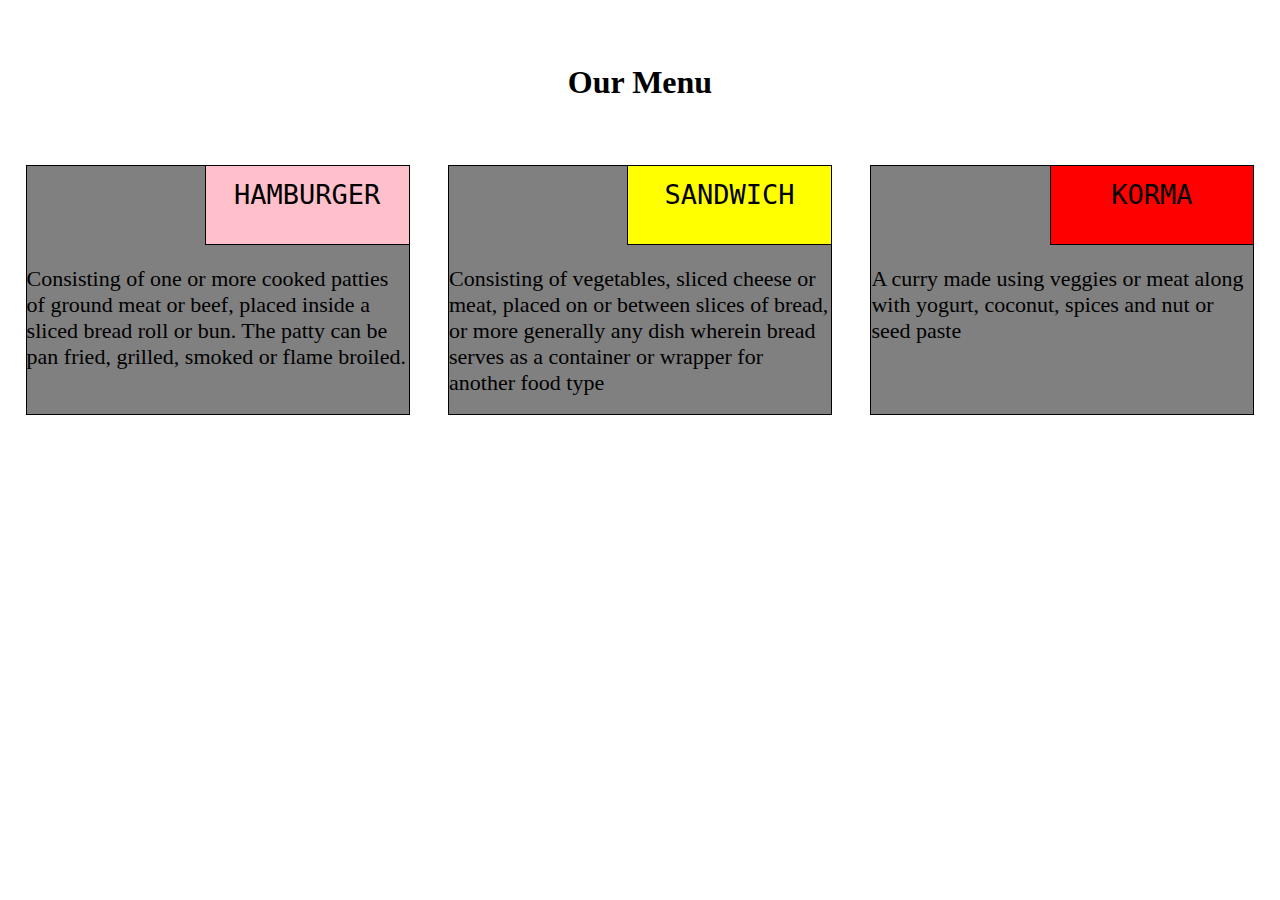
<file: Module-2-Test/index.html>
<!DOCTYPE html>
<html>
<head>
<meta charset="utf-8">
<title>INDEX</title>
<style>
* {
box-sizing: border-box;
margin: 0;
padding: 0;
}
p{
font-family: Script;
}
/*///////////////////////////////////////////////Deskop///////////////////////////////////////////////////////////////////////*/


@media (min-width: 992px) {
h1 {
text-align: center;
font-family: Comic Sans MS;
padding: 5%;
}
#box {
float: left;
width: 30%;
height: 250px;	
font-size: 22px;
background-color: grey;
border: 1px solid black;
overflow: auto;
}
.c1{
position: relative;
left: 2%;
padding-top:100px; 
}
.c2{
position: relative;
left: 5%;
padding-top:100px;
}
.c3{
position: relative;
left: 8%;
padding-top:100px;
}
#box2 {
font-family: Monospace;
text-align: center;
font-size: 27px;
border: 1px solid black;

}
.c4{
background-color: pink;
position: absolute;
height: 80px;
left: 16%;
width: 16%;
padding-top:1%;
}
.c5{
background-color: yellow;
position: absolute;
height: 80px;
left: 49%;
width: 16%;
padding-top:1%;
}
.c6{
background-color: red;
position: absolute;
height: 80px;
left: 82%;
width: 16%;
padding-top:1%;
}
}

/*//////////////////////////////////////////////////////////////////////////////////////////////////////////////////////*/

/*///////////////////////////////////////////////Tablet/////////////////////////////////////////////////////////////////*/

@media (min-width: 768px) and (max-width: 991px) {
h1 {
text-align: center;
font-family: Comic Sans MS;
padding: 5%;
}
#box {
float: left;
font-size: 22px;
background-color: grey;
border: 1px solid black;
overflow: auto;
}
.c1{
width: 46%;
height: 250px;	
position: relative;
left: 3%;
padding-top:100px; 
}
.c2{
width: 46%;
height: 250px;	
position: relative;
left: 5%;
padding-top:100px;
}
.c3{
clear: left;
width: 94%;
height: 250px;	
position: absolute;
top: 57%;
left: 3%;
padding-top:100px;
}
#box2 {
font-family: Monospace;
text-align: center;
font-size: 27px;
border: 1px solid black;

}
.c4{
background-color: pink;
position: absolute;
height: 70px;
left: 27%;
width: 22%;
padding-top:1%;
}
.c5{
background-color: yellow;
position: absolute;
height: 70px;
left: 75%;
width: 22%;
padding-top:1%;
}
.c6{
background-color: red;
clear: left;
position: absolute;
top: 57%;
height: 70px;
left: 72%;
width: 25%;
padding-top:1%;
}
}

/*//////////////////////////////////////////////////////////////////////////////////////////////////////////////////////*/
/*///////////////////////////////////////////////Mobile/////////////////////////////////////////////////////////////////*/

@media (max-width: 767px) {
h1 {
text-align: center;
font-family: Comic Sans MS;
padding: 5%;
}
#box {
float: left;
font-size: 21px;
background-color: grey;
border: 1px solid black;
overflow: auto;	
}
.c1{
clear: left;
width: 94%;
height: 200px;	
position: absolute;
top: 18%;
left: 3%;
padding-top:100px;
}
.c2{
clear: left;
width: 94%;
height: 200px;	
position: absolute;
top: 50%;
left: 3%;
padding-top:100px;
}
.c3{
clear: left;
width: 94%;
height: 200px;	
position: absolute;
top: 82%;
left: 3%;
padding-top:100px;
}
#box2 {
font-family: Monospace;
text-align: center;
font-size: 23px;
border: 1px solid black;
position: absolute;
}
.c4{
background-color: pink;
position: absolute;
height: 70px;
top: 18%;
left: 68%;
width: 29%;
padding-top:1%;
}
.c5{
background-color: yellow;
position: absolute;
height: 70px;
top: 50%;
left: 68%;
width: 29%;
padding-top:1%;
}
.c6{
background-color: red;
position: absolute;
clear: left;
top: 82%;
height: 70px;
left: 68%;
width: 29%;
padding-top:1%;
}
}

/*//////////////////////////////////////////////////////////////////////////////////////////////////////////////////////*/
</style>
</head>
<body>
<h1>Our Menu</h1>
<p id="box" class="c1">Consisting of one or more cooked patties of ground meat or beef, placed inside a sliced bread roll or bun. The patty can be pan fried, grilled, smoked or flame broiled. </p>
<p id="box2" class="c4">HAMBURGER</p>
<p id="box" class="c2">Consisting of vegetables, sliced cheese or meat, placed on or between slices of bread, or more generally any dish wherein bread serves as a container or wrapper for another food type</p>
<p id="box2" class="c5">SANDWICH</p>
<p id="box" class="c3">A curry made using veggies or meat along with yogurt, coconut, spices and nut or seed paste </p>
<p id="box2" class="c6">KORMA</p>
</body>
</html>
</file>
